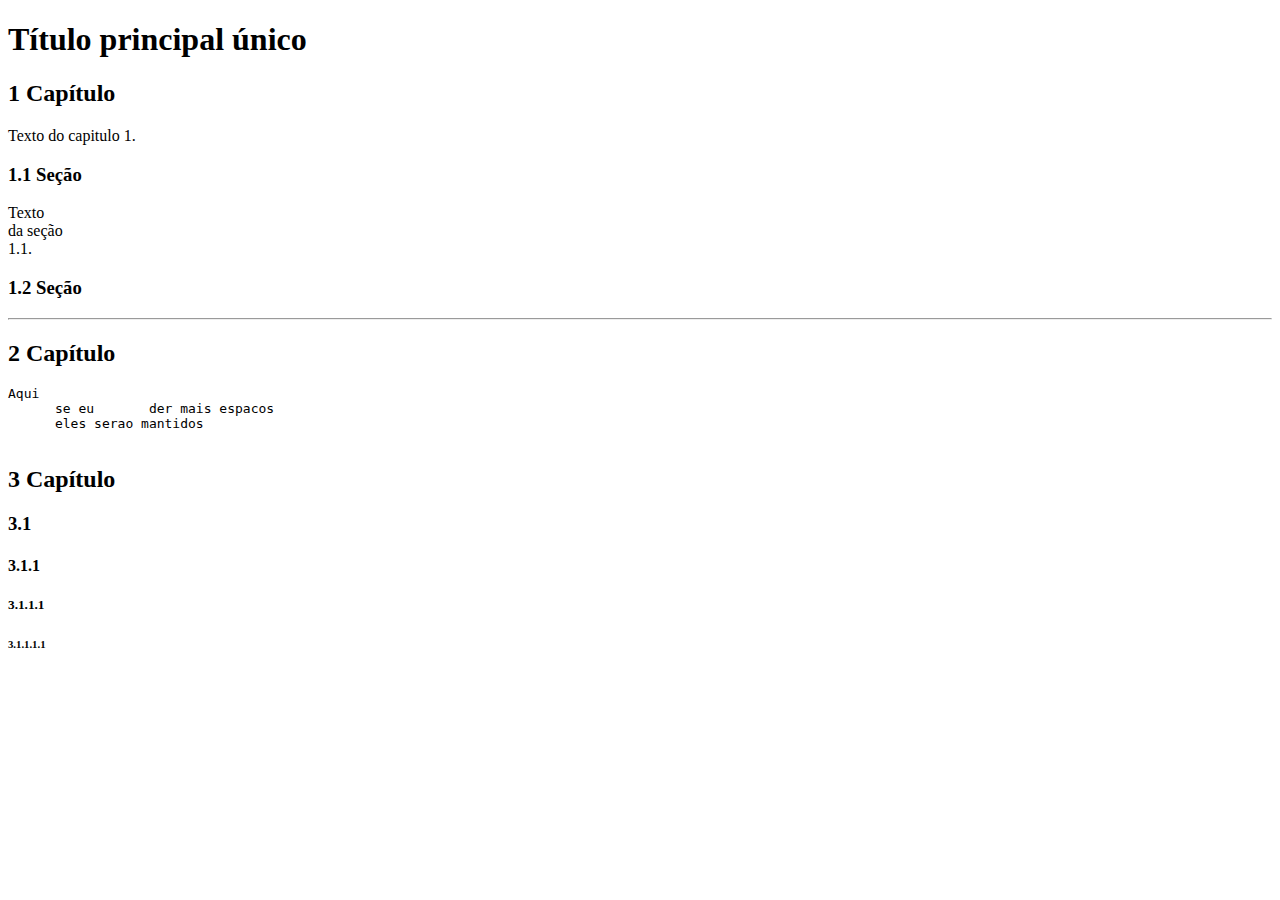
<file: trilha2/aula1/index.html>
<!DOCTYPE html>
<html lang="pt-BR">
  <head>
    <meta charset="UTF-8" />
    <meta name="viewport" content="width=device-width, initial-scale=1.0" />
    <title>Mentoria HTML</title>
  </head>
  <body>
    <h1>Título principal único</h1>

    <h2>1 Capítulo</h2>
    <p>Texto do capitulo 1.</p>
    <h3>1.1 Seção</h3>
    <p>
      Texto <br />
      da seção <br />
      1.1.
    </p>
    <h3>1.2 Seção</h3>
    <hr />
    <!-- este é um comentário que não é renderizado pelo navegador -->
    <h2>2 Capítulo</h2>

    <pre>
Aqui
      se eu       der mais espacos
      eles serao mantidos
    </pre>

    <h2>3 Capítulo</h2>
    <h3>3.1</h3>
    <h4>3.1.1</h4>
    <h5>3.1.1.1</h5>
    <h6>3.1.1.1.1</h6>
  </body>
</html>
</file>
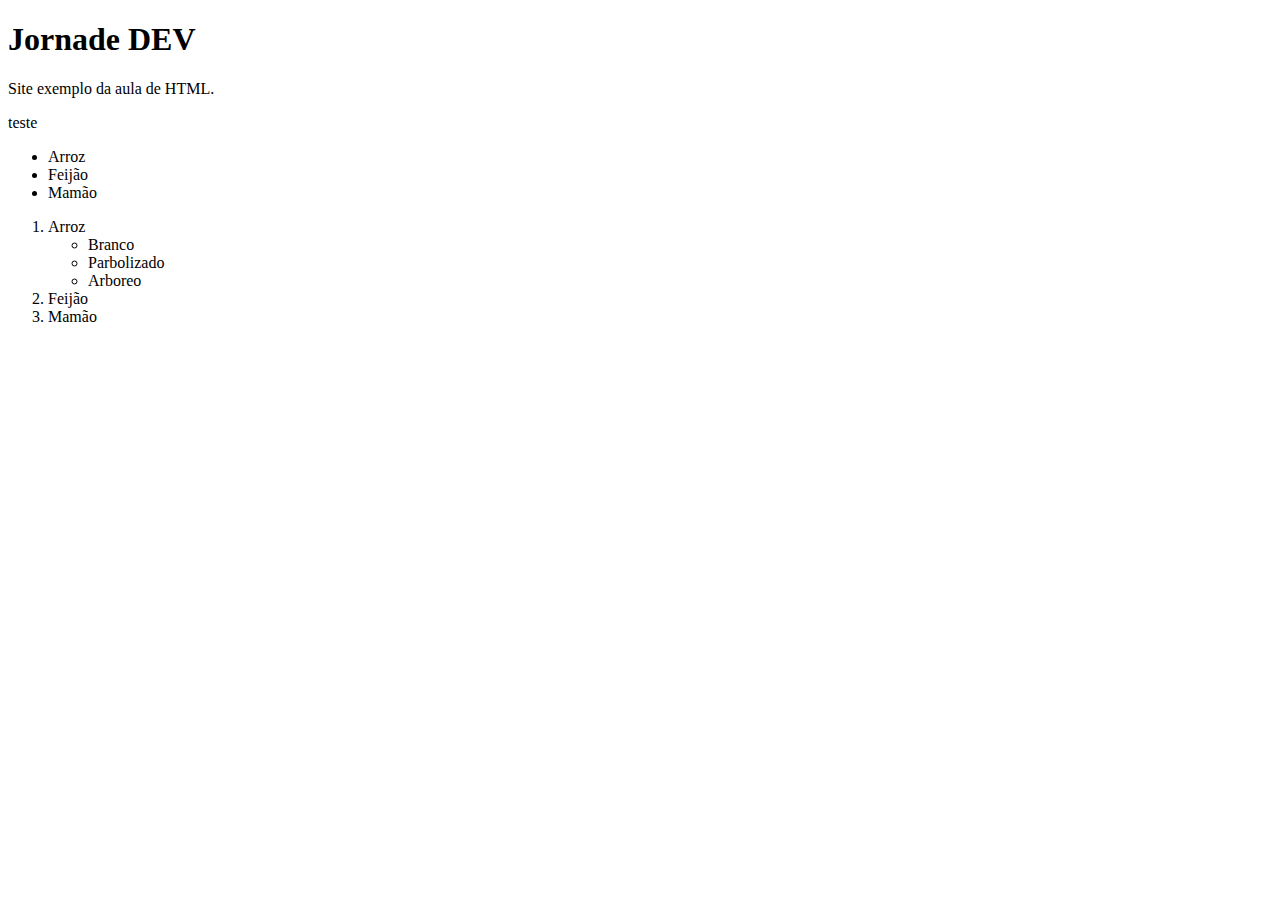
<file: trilha2/aula2/index.html>
<!DOCTYPE html>
<html lang="pt-BR">
  <head>
    <meta charset="UTF-8" />
    <meta name="viewport" content="width=device-width, initial-scale=1.0" />
    <title>Jornada DEV | HTML</title>
  </head>
  <body>
    <!-- cabeçalhos vão de h1 até h6 -->
    <h1>Jornade DEV</h1>

    <!-- parágrafos são o texto mais simples -->
    <p>Site exemplo da aula de HTML.</p>
    <underline>teste</underline>

    <!-- listas mostram em tela uma sequencia de itens -->
    <ul>
      <li>Arroz</li>
      <li>Feijão</li>
      <li>Mamão</li>
    </ul>
    <ol>
      <li>
        Arroz
        <ul>
          <li>Branco</li>
          <li>Parbolizado</li>
          <li>Arboreo</li>
        </ul>
      </li>
      <li>Feijão</li>
      <li>Mamão</li>
    </ol>
  </body>
</html>
</file>
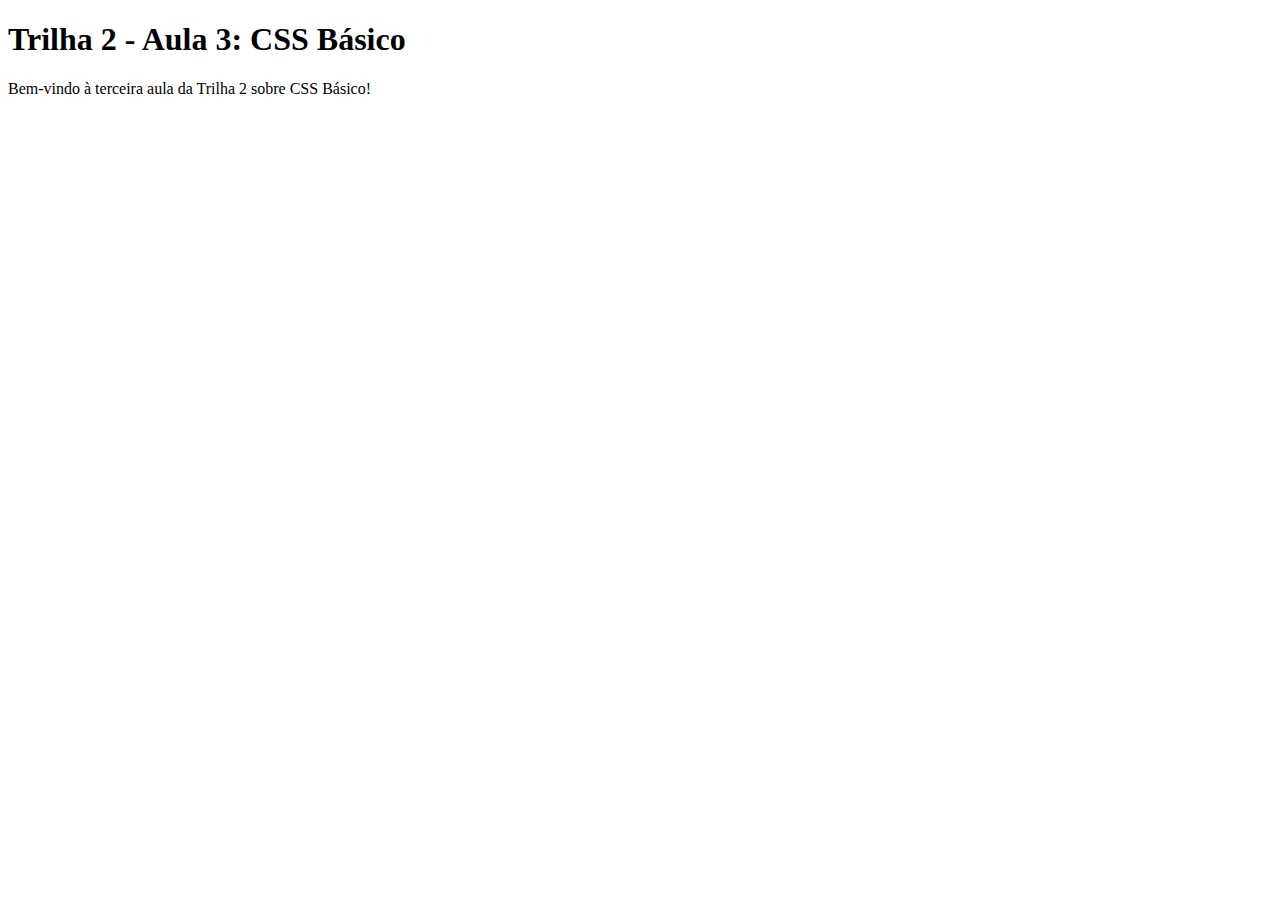
<file: trilha2/aula3/index.html>
<!DOCTYPE html>
<html lang="pt-BR">
  <head>
    <meta charset="UTF-8" />
    <meta name="viewport" content="width=device-width, initial-scale=1.0" />
    <title>Trilha 2 - CSS</title>
  </head>
  <body>
    <h1>Trilha 2 - Aula 3: CSS Básico</h1>
    <p>Bem-vindo à terceira aula da Trilha 2 sobre CSS Básico!</p>
  </body>
</html>
</file>
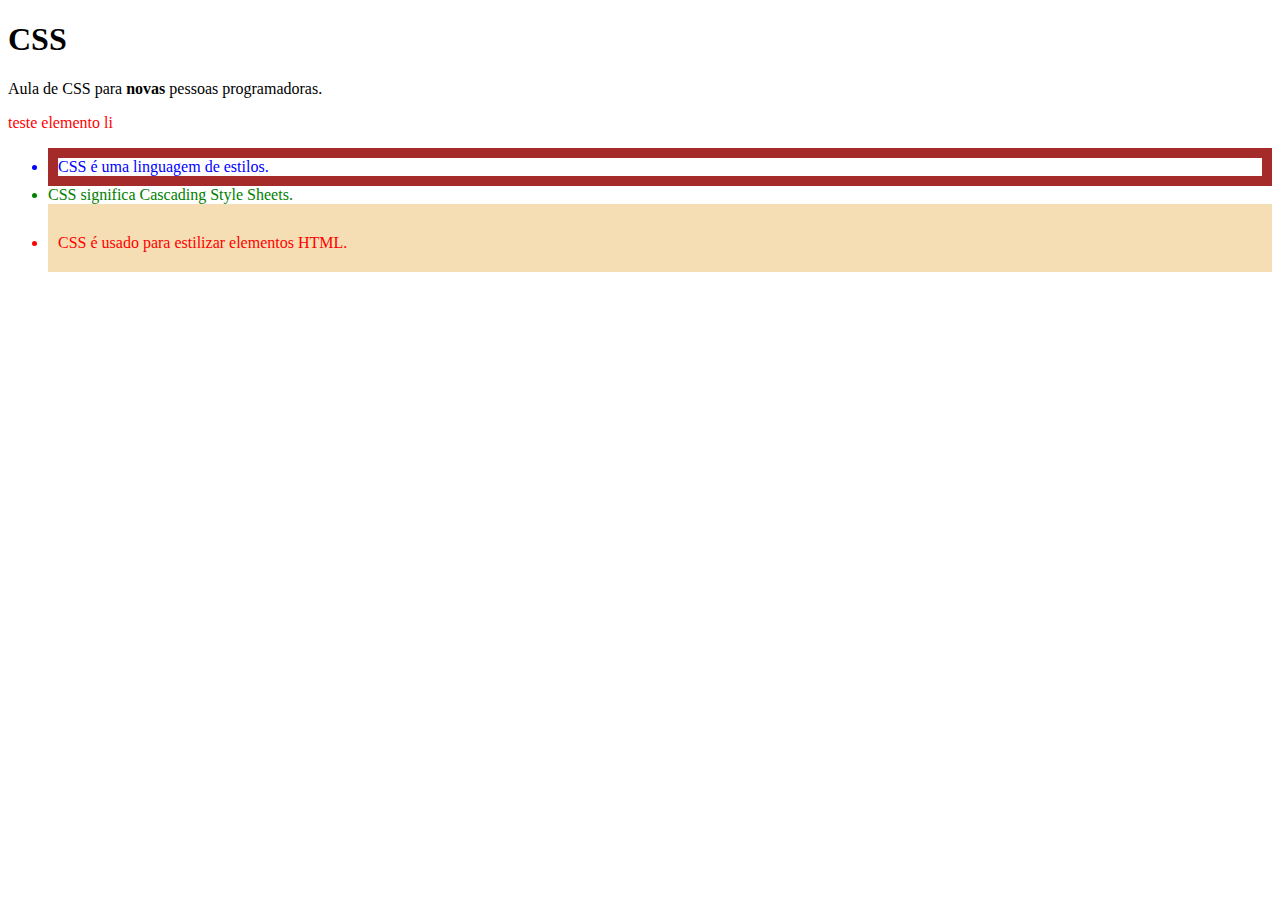
<file: trilha2/aula4/index.html>
<!DOCTYPE html>
<html lang="pt-BR">
  <head>
    <meta charset="UTF-8" />
    <meta name="viewport" content="width=device-width, initial-scale=1.0" />
    <title>CSS</title>
    <link rel="stylesheet" href="styles.css" />
  </head>
  <body>
    <h1>CSS</h1>
    <p>Aula de CSS para <strong>novas</strong> pessoas programadoras.</p>
    <li>teste elemento li</li>
    <ul>
      <li id="item-um" class="item">CSS é uma linguagem de estilos.</li>
      <li id="item-dois" class="item">CSS significa Cascading Style Sheets.</li>
      <li id="item-tres">CSS é usado para estilizar elementos HTML.</li>
    </ul>
  </body>
</html>
</file>
<file: trilha2/aula4/styles.css>
/* seletor por nome de elemento */
li {
  color: red;
}

/* seletor por id */
#item-um {
  color: blue;
  /*
  border-width: 10px;
  border-style: solid;
  border-color: brown;
  */
  border: 10px solid brown;
}

/* seletor por class */
.item {
  color: green;
}

#item-tres {
  /*
  padding-top: 30px;
  padding-right: 60px;
  padding-bottom: 20px;
  padding-left: 10px;
  */
  padding: 30px 60px 20px 10px;
  background-color: wheat;
}
</file>
